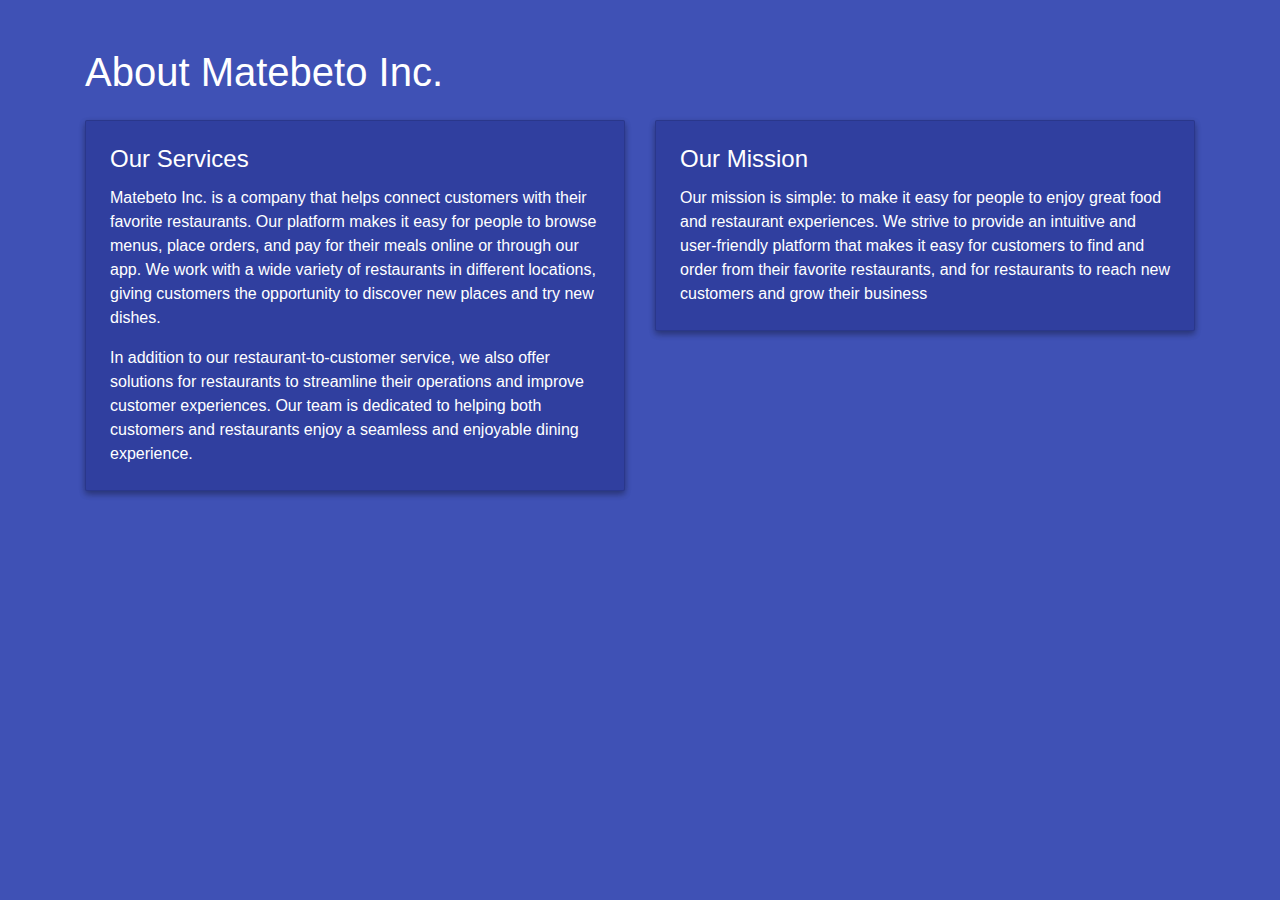
<file: aboutPage.html>
<html>
<head>
    <link rel="stylesheet" href="https://stackpath.bootstrapcdn.com/bootstrap/4.5.2/css/bootstrap.min.css" integrity="sha384-JcKb8q3iqJ61gNV9KGb8thSsNjpSL0n8PARn9HuZOnIxN0hoP+VmmDGMN5t9UJ0Z" crossorigin="anonymous"> <style>
        body {
            background-color: #3f51b5;
            color: white;
        }

        .card {
            background-color: #303f9f;
            color: white;
            border-radius: 2px;
            box-shadow: 0 3px 6px rgba(0,0,0,0.16), 0 3px 6px rgba(0,0,0,0.23);
            transition: all 0.3s cubic-bezier(.25,.8,.25,1);
        }

        .card:hover {
            box-shadow: 0 14px 28px rgba(0,0,0,1), 0 10px 10px rgba(0,0,0,0.22);
        }

        .animated {
            animation: pulse 0.5s infinite;
        }

@keyframes pulse {
            0% {
                transform: scale(1);
            }

            50% {
                transform: scale(1.1);
            }

            100% {
                transform: scale(1);
            }
        }
    </style>
</head>
<body>
    <div class="container mt-5">
        <h1>About Matebeto Inc.</h1> <div class="row mt-4">
            <div class="col-md-6">
                <div class="card p-4">
                    <h4 class="card-title">Our Services</h4 class="card"> <p class="card-text">
                        Matebeto Inc. is a company that helps connect customers with their favorite restaurants. Our platform makes it easy for people to browse menus, place orders, and pay for their meals online or through our app. We work with a wide variety of restaurants in different locations, giving customers the opportunity to discover new places and try new dishes.
                    </p>
                    <p class="card-text">
                        In addition to our restaurant-to-customer service, we also offer solutions for restaurants to streamline their operations and improve customer experiences. Our team is dedicated to helping both customers and restaurants enjoy a seamless and enjoyable dining experience.
                    </p>
                </div>
            </div>
            <div class="col-md-6">
                <div class="card p-4">
                    <h4 class="card-title">Our Mission</h4 class="animated"> <p class="card-text">
                        Our mission is simple: to make it easy for people to enjoy great food and restaurant experiences. We strive to provide an intuitive and user-friendly platform that makes it easy for customers to find and order from their favorite restaurants, and for restaurants to reach new customers and grow their business
                    </p>
                </div>
                </div>
            </div>
        </div>
    </body>
</html>
</file>
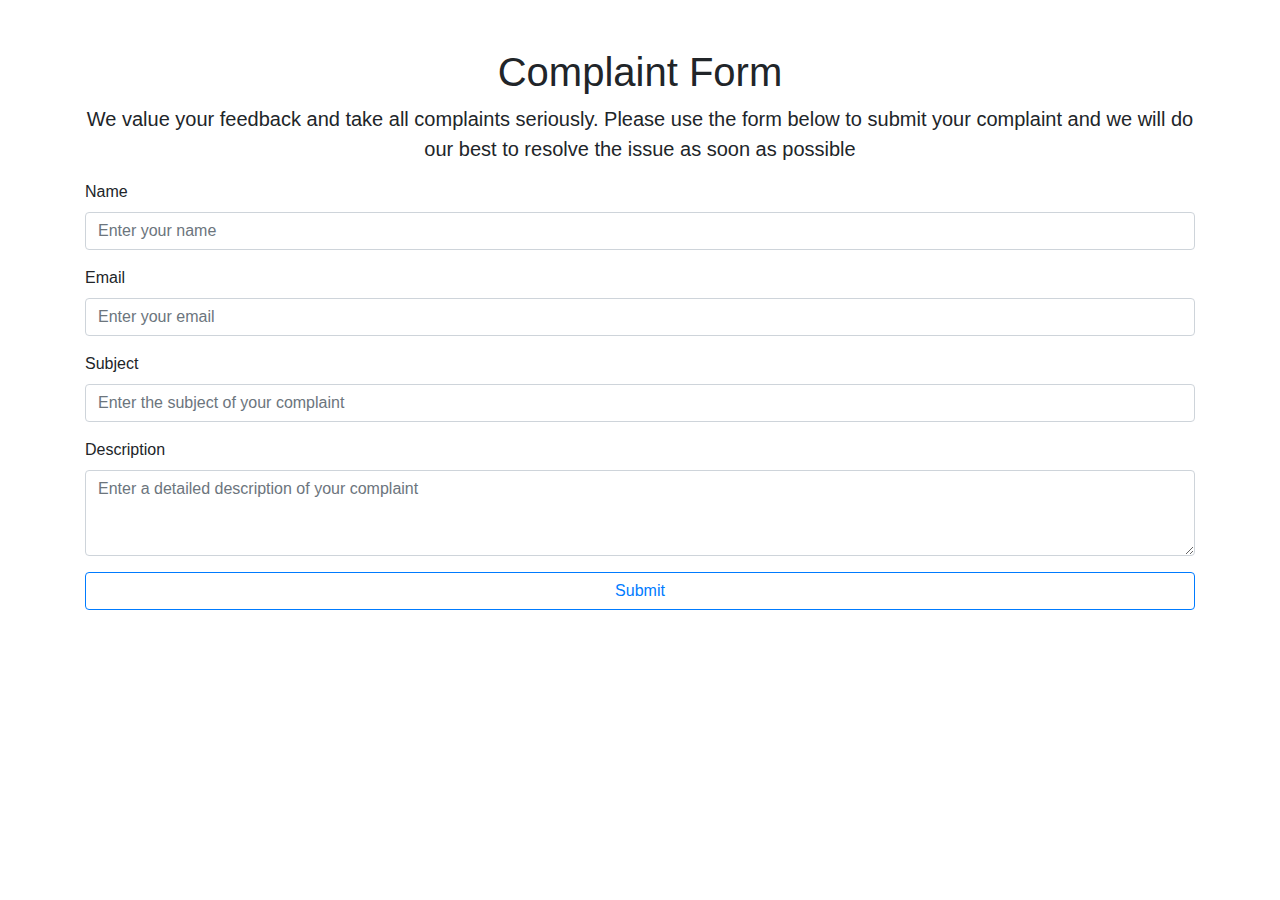
<file: matebeto-complaint.html>
<!doctype html>
<html lang="en">
  <head>
    <!-- Required meta tags -->
    <meta charset="utf-8">
    <meta name="viewport" content="width=device-width, initial-scale=1, shrink-to-fit=no">

    <!-- Bootstrap CSS -->
    <link rel="stylesheet" href="https://stackpath.bootstrapcdn.com/bootstrap/4.5.2/css/bootstrap.min.css" integrity="sha384-JcKb8q3iqJ61gNV9KGb8thSsNjpSL0n8PARn9HuZOnIxN0hoP+VmmDGMN5t9UJ0Z" crossorigin="anonymous">

    <title>Complaint Form</title>
  </head>
  <body>
    <div class="container mt-5">
      <h1 class="text-center">Complaint Form</h1>
      <p class="lead text-center">We value your feedback and take all complaints seriously. Please use the form below to submit your complaint and we will do our best to resolve the issue as soon as possible</p>
      <form id="complaint-form">
        <div class="form-group">
          <label for="name">Name</label>
          <input type="text" class="form-control" id="name" placeholder="Enter your name" required>
          <div class="invalid-feedback">Please enter your name</div>
        </div>
        <div class="form-group">
          <label for="email">Email</label>
          <input type="email" class="form-control" id="email" placeholder="Enter your email" required>
          <div class="invalid-feedback">Please enter a valid email</div>
        </div>
        <div class="form-group">
          <label for="subject">Subject</label>
          <input type="text" class="form-control" id="subject" placeholder="Enter the subject of your complaint" required>
          <div class="invalid-feedback">Please enter the subject of your complaint</div>
        </div>
        <div class="form-group">
          <label for="description">Description</label>
          <textarea class="form-control" id="description" rows="3" placeholder="Enter a detailed description of your complaint" required></textarea>
          <div class="invalid-feedback">Please enter a detailed description of your complaint</div>
        </div>
        <button type="submit" class="btn btn-outline-primary btn-block">Submit</button>
        
      </form>
    </div>

    <!-- Optional JavaScript -->
    <!-- jQuery first, then Popper.js, then Bootstrap JS -->
    <script src="https://code.jquery.com/jquery-3.5.1.slim.min.js" integrity="sha384-DfXdz2htPH0lsSSs5nCTpuj/zy4C+OGpamoFVy38MVBnE+IbbVYUew+OrCXaRkfj" crossorigin="anonymous"></script>

</html>
</file>
